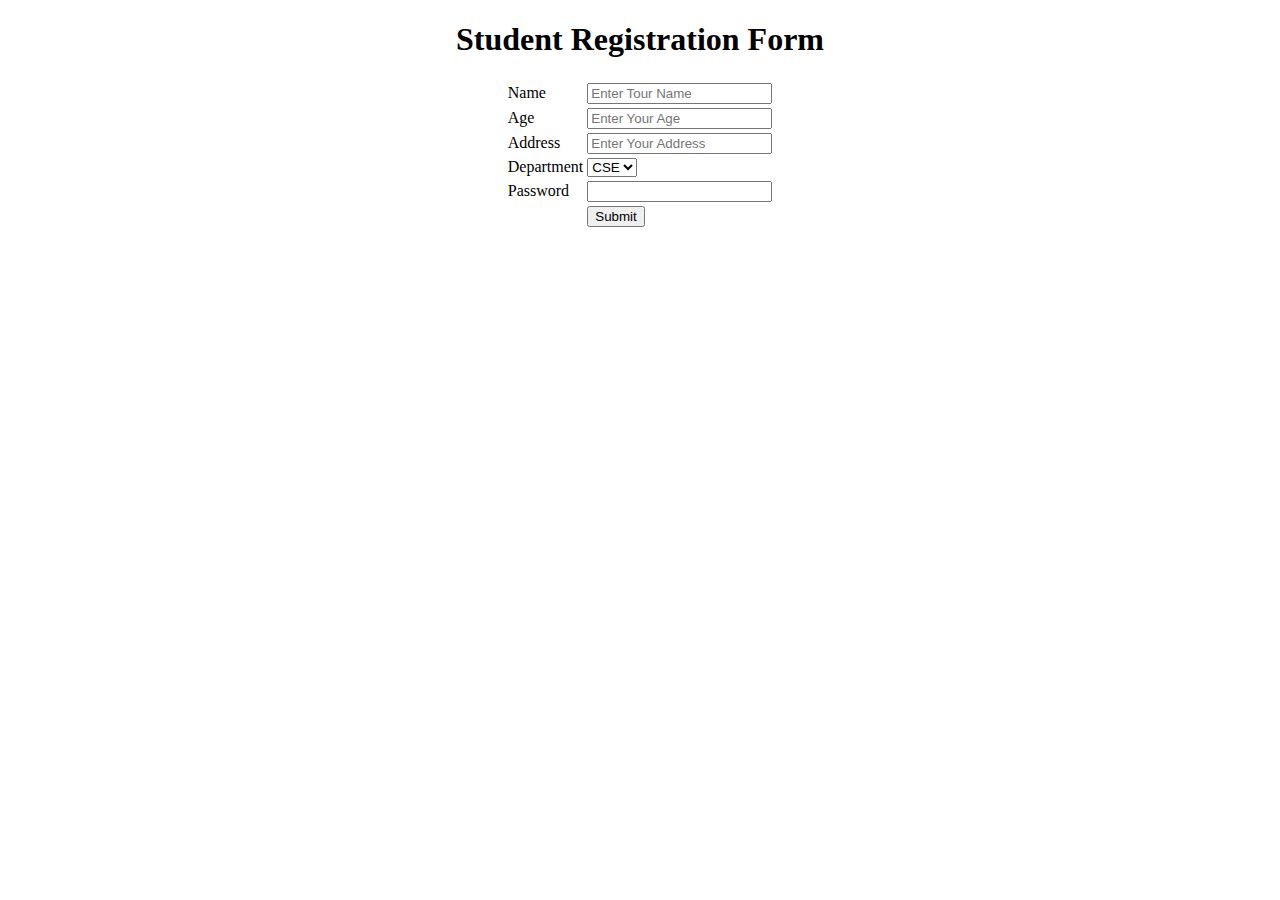
<file: lk.html>
<!DOCTYPE html>
<html>
    <head>
        <title>Registration Form</title>
        <link rel="icon" href="register.png" width="10px">
    </head>
    <body>
<center>
    <h1>Student Registration Form</h1>
    <form>
    <table>
        <tr>
            <td>Name</td><td><input type="text" placeholder="Enter Tour Name"></td>
            </td>
        </tr>
        <tr>
            <td>Age</td><td><input type="number" placeholder="Enter Your Age"></td>
        </tr>
        <tr> 
            <td>Address</td><td><input type="text" placeholder="Enter Your Address"></td>
        </tr>
        <tr>
            <td>Department</td>
            <td>
                <select>
                    <option>CSE</option>
                    <option>ECE</option>
                    <option>EEE</option>
                </select>
            </td>
        </tr>
        <tr>
            <td>Password</td><td><input type="password"</td>
        </tr>
        <tr>
           <td></td> <td><input type="submit"></td>
        </tr>
    </table>
    </form>
</center>
</body>
</html>
</file>
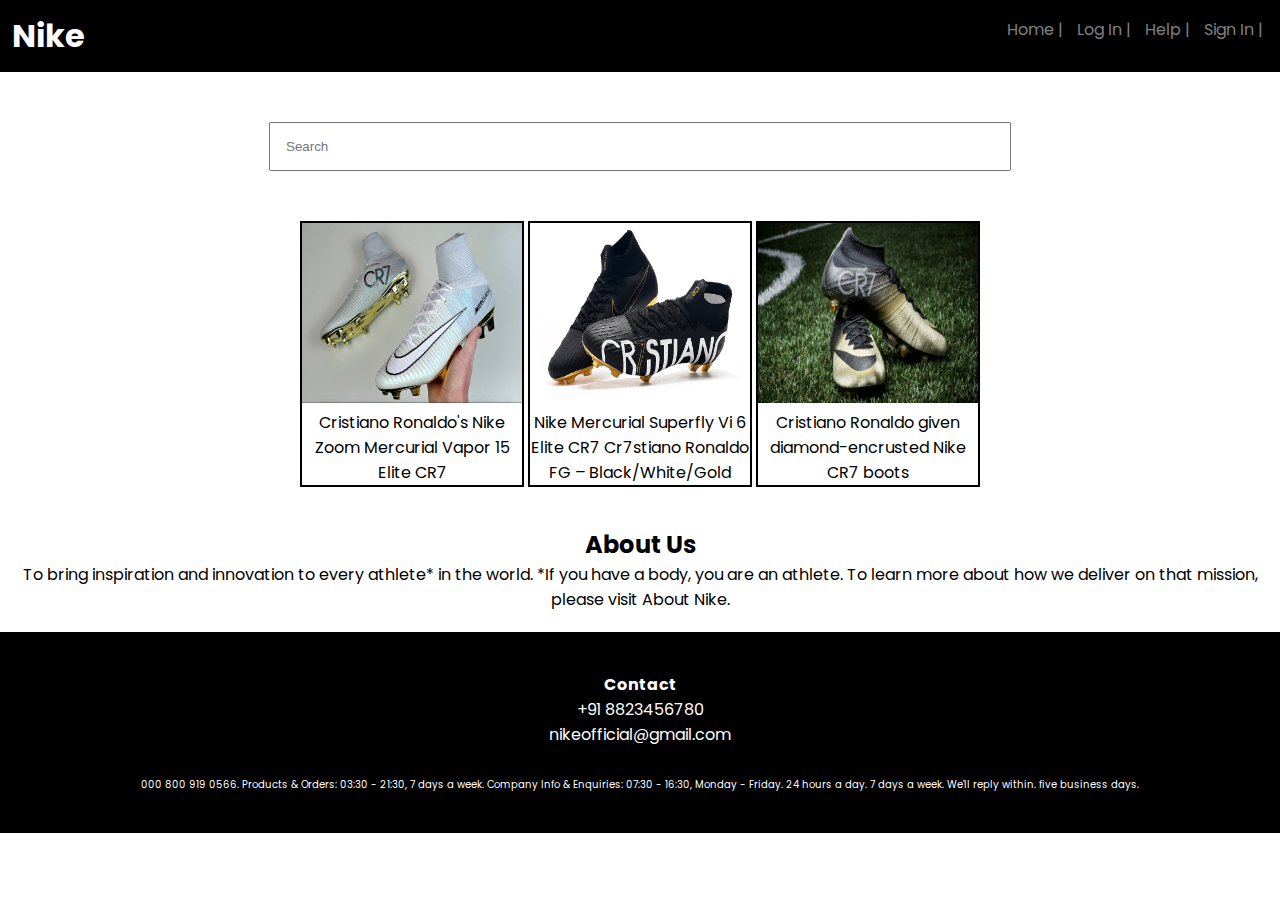
<file: Nike.html>
<!DOCTYPE html>
<html lang="en">
<head>
    <link rel="stylesheet" href="style.css">
    <title>Nike</title>
    <link rel="icon" href="favicon (1).ico">
    <link rel="preconnect" href="https://fonts.googleapis.com">
<link rel="preconnect" href="https://fonts.gstatic.com" crossorigin>
<link href="https://fonts.googleapis.com/css2?family=Poppins:ital,wght@0,100;0,200;0,300;0,400;0,500;0,600;0,700;0,800;0,900;1,100;1,200;1,300;1,400;1,500;1,600;1,700;1,800;1,900&display=swap" rel="stylesheet">


</head>
<body>
    <div class="one">
        <nav>
            <h1>Nike</h1>
            <ul>
                <li>Home |</li>
                <li>Log In |</li>
                <li>Help |</li>
                <li>Sign In |</li>
            </ul>
        </nav>
    </div>
    <div class="searchbar">
        <input placeholder="Search">
    </div>
    <div class="products">
    <div class="box">
        <img src="shoe.jpg" width="220px" height="180px">
        <p>Cristiano Ronaldo's Nike Zoom Mercurial Vapor 15 Elite CR7</p>
    </div>

    <div class="box">
        <img src="shoe1.jpg" width="220px" height="180px">
        <p>Nike Mercurial Superfly Vi 6 Elite CR7 Cr7stiano Ronaldo FG – Black/White/Gold</p>
    </div>

    <div class="box">
        <img src="shoe2.jpg" width="220px" height="180px">
        <p>Cristiano Ronaldo given diamond-encrusted Nike CR7 boots</p>
       
    </div>
    </div>

    <div class="about">
        <h2>About Us</h2>
        <p>To bring inspiration and innovation to every athlete* in the world.

            *If you have a body, you are an athlete.
            
            To learn more about how we deliver on that mission, please visit About Nike.</p>
    </div>
    <div class="contact">
        <h4>Contact</h4>
        <p>+91 8823456780</p>
        <p>nikeofficial@gmail.com</p>
        <p style="font-size: 10px;margin-top: 30px;">000 800 919 0566. Products & Orders: 03:30 - 21:30, 7 days a week. 
            Company Info & Enquiries: 07:30 - 16:30, Monday - Friday.
            24 hours a day. 7 days a week.
            We'll reply within. five business days.</p>



    </div>



    </div>
</body>
</html>
</file>
<file: style.css>
*{
    padding: 0;
    margin: 0;
}

body{
    font-family: "Poppins", sans-serif;
    font-weight: 400;
    font-style: normal;
  }
  


h1,ul{
    display: inline-block;
padding: 2px;    

}
li{
    display: inline-block;
    list-style-type: none;
    padding: 5px;
    color: gray;
    cursor: pointer;
}
ul{
    justify-content:center;

   
}
nav{
    justify-content: space-between;
    display: flex;
    background-color:black;
    padding: 10px;
    
}

h1{
    color: white;
}
li:hover{
    color: white;
}
.searchbar{
    padding: 50px;
    text-align: center;
}
input{
    width: 60%;
    padding: 15px;
}
.box{
    border-color: black;
    border-width: 2px;
    border-style: solid;
    display: inline-block;
    width: 220px;
    cursor: pointer;
}
.box:hover{
    background-color: black;
    color: white;
}
.products{
    text-align: center;
}
.about{
    text-align: center;
    padding: 20px;
    margin-top: 20px;
    cursor: pointer;
}
.contact{
    background-color: black;
    color: white;
    text-align: center;
    padding: 40px;
    cursor: pointer;
}
</file>
